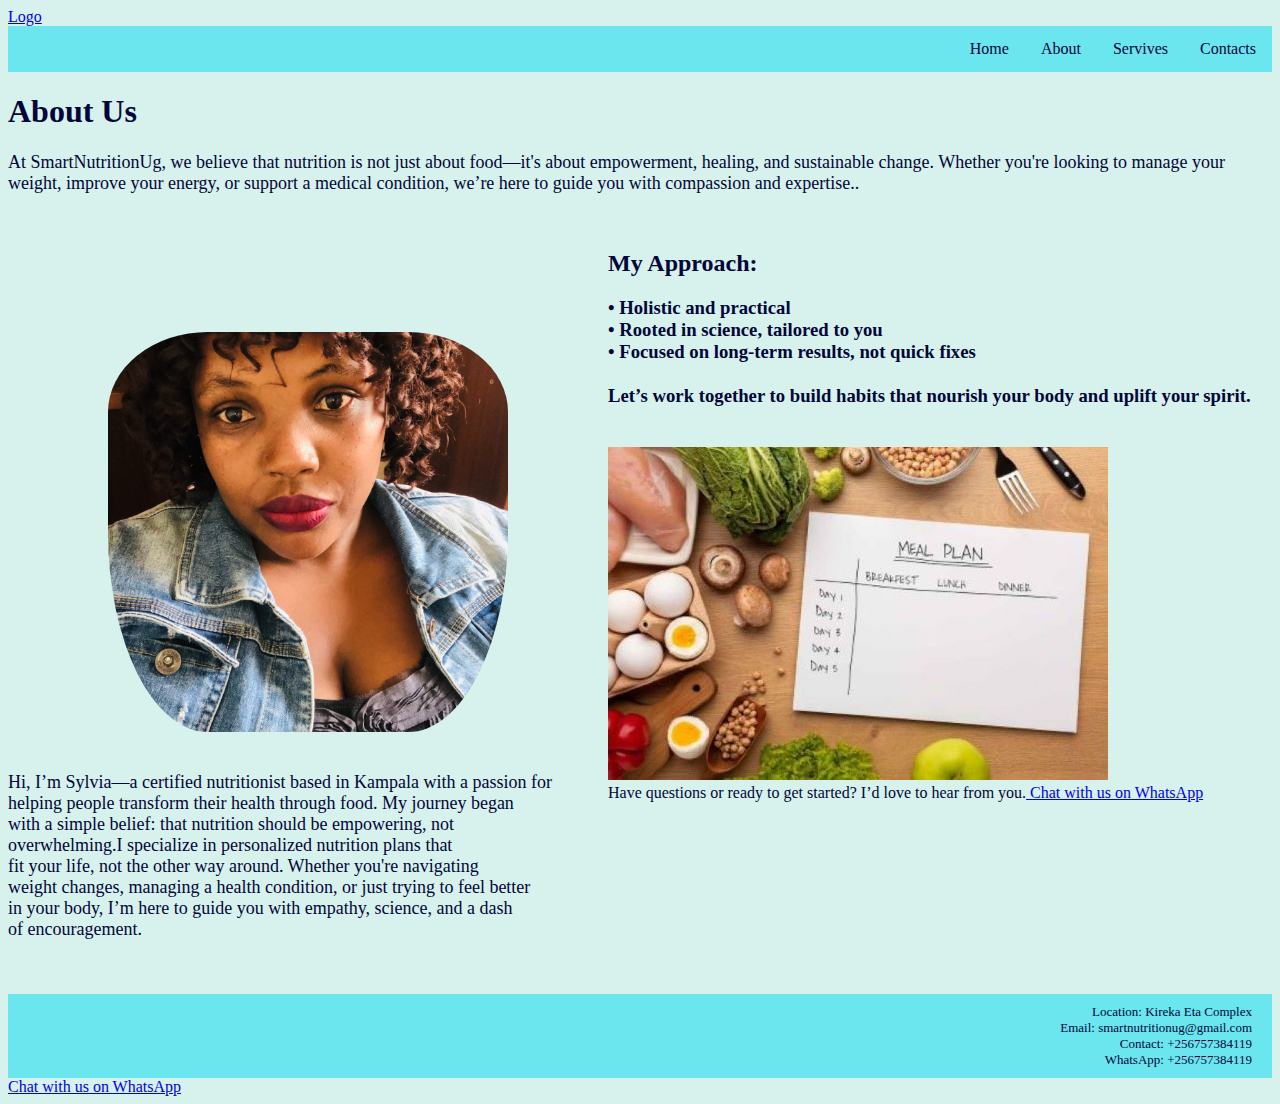
<file: about.html>
<!DOCTYPE html>
<html lang="en">

<head>
    <meta charset="UTF-8">
    <meta name="viewport" content="width=device-width, initial-scale=1.0">
    <title>About Us - Nutrition Profile</title>
    <link rel="stylesheet" href="style.css">
</head>

<body class="body2">
    <!--nav bar-->
    <div class="navbarabout">

        <a class="navbar-brand" id="logo" href="Smart Nutrition Logo.jpg">Logo</a>
        <!-- Links -->
        <ul class="navbar-nav">
            <li class="nav-item">
                <a class="nav-link" href="contact.html">Contacts</a>
            </li>
            <li class="nav-item">
                <a class="nav-link" href="services.html">Servives</a>
            </li>
            <li class="nav-item">
                <a class="nav-link" href="about.html">About</a>
            </li>
            <li class="nav-item">
                <a class="nav-link" href="index.html">Home</a>
            </li>
        </ul>

    </div>
    <h1>About Us</h1>
    <p>At SmartNutritionUg, we believe that nutrition is not just about
        food—it's about empowerment, healing, and sustainable change.
        Whether you're looking to manage your weight, improve your energy, or support a
        medical condition, we’re here to guide you with compassion and expertise..</p>
    <div class="flex-container2">
        <div>
            <img id="picture" src="IMG_0044.jpg" alt=""> <br><br>
            <p id="Sylvia">Hi, I’m Sylvia—a certified nutritionist based in Kampala with 
            a passion for <br>helping people transform their health through food. 
            My journey began <br> with a simple belief: that nutrition should 
            be empowering, not <br> overwhelming.I specialize in personalized 
            nutrition plans that <br> fit your life, not the other way around.
            Whether you're navigating <br> weight changes, managing a health condition, 
            or just trying to feel better <br> in your body, I’m here to guide you 
            with empathy, science, and a dash <br> of encouragement. </p><br><br>


        </div>
        <div class="flex-item3">
            <br>
             <h2>My Approach:</h2> 
                <h3>
                • Holistic and practical <br>
                • Rooted in science, tailored to you <br>
                • Focused on long-term results, not quick fixes <br><br>
                Let’s work together to build habits that nourish your body and uplift your spirit. <br><br>
            </h3 Let’s Connect <br>
            <img id="meal-plan" src="Meal-Plan.jpg" alt=""> <br>
           <h 4> Have questions or ready to get started? I’d love to hear from you.<a id="whatsappLink" href="https://wa.me/256757384119" target="_blank"> Chat with us on WhatsApp </a></h4>
        </div>
    </div>
    <div class="footerabout">
        <ul class="lists">
            <li>Location: Kireka Eta Complex</li> <br>
            <li>Email: smartnutritionug@gmail.com</li> <br>
            <li>Contact: +256757384119</li> <br>
            <li>WhatsApp: +256757384119</li> <br>
        </ul>
    </div>
    <script src="profile.js"></script>
</body>

</html>
</file>
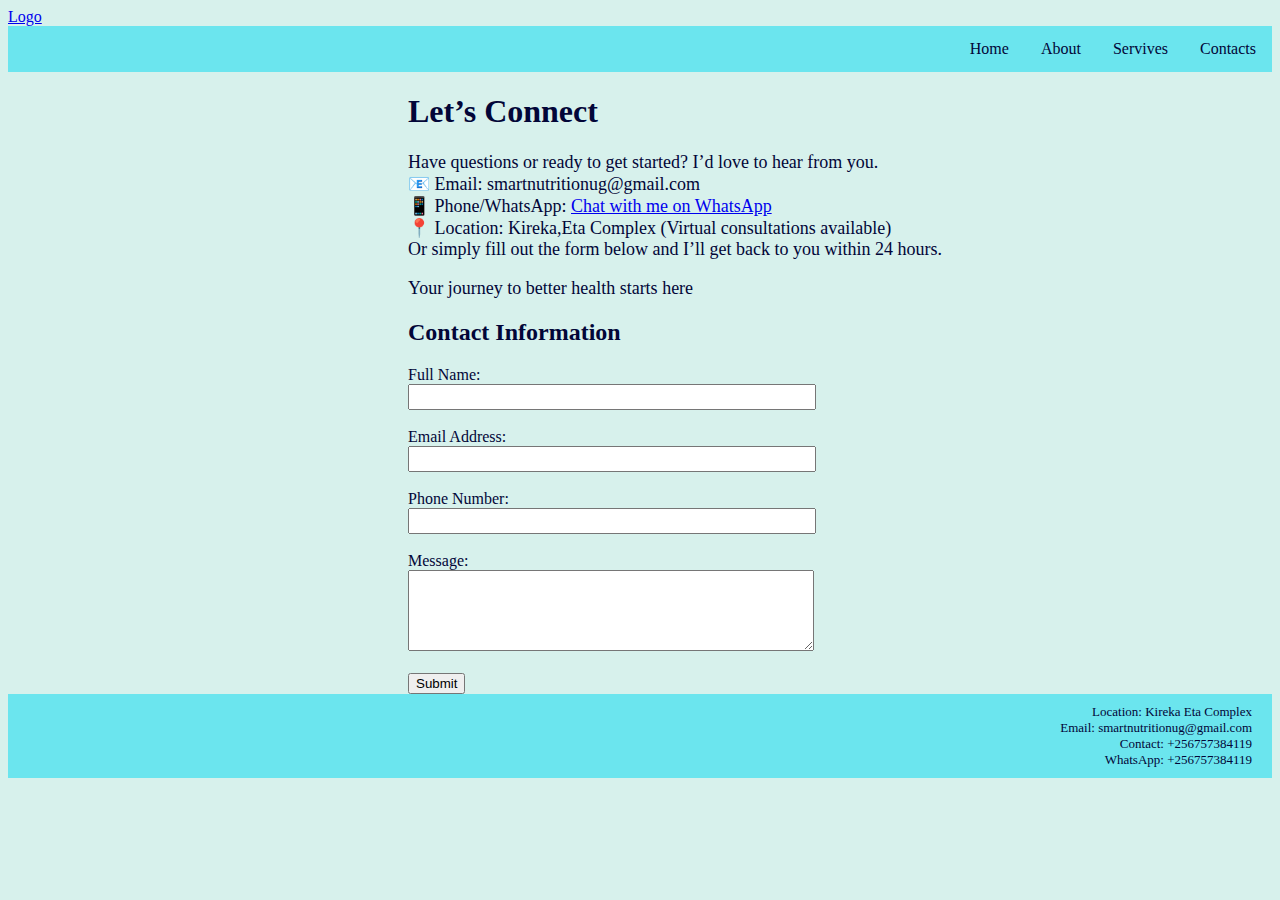
<file: Contact Us.html>
<!DOCTYPE html>
<!-- saved from url=(0034)http://127.0.0.1:5501/contact.html -->
<html lang="en"><head><meta http-equiv="Content-Type" content="text/html; charset=UTF-8">
    
    <meta name="viewport" content="width=device-width, initial-scale=1.0">
    <title>Contact Us</title>
    <link rel="stylesheet" href="./Contact Us_files/style.css">
</head>

<body class="body2" cz-shortcut-listen="true">
    <!--nav bar-->
    <div class="navbarcontact">

        <a class="navbar-brand" id="logo" href="http://127.0.0.1:5501/Smart%20Nutrition%20Logo.jpg">Logo</a>
        <!-- Links -->
        <ul class="navbar-nav">
            <li class="nav-item">
                <a class="nav-link" href="http://127.0.0.1:5501/contact.html">Contacts</a>
            </li>
            <li class="nav-item">
                <a class="nav-link" href="http://127.0.0.1:5501/services.html">Servives</a>
            </li>
            <li class="nav-item">
                <a class="nav-link" href="http://127.0.0.1:5501/about.html">About</a>
            </li>
            <li class="nav-item">
                <a class="nav-link" href="http://127.0.0.1:5501/index.html">Home</a>
            </li>
        </ul>

    </div>
    <div class="contact-div">
    <h1>Let’s Connect</h1>

    <p>Have questions or ready to get started? I’d love to hear from you. <br>
        📧 Email: smartnutritionug@gmail.com <br>
        📱 Phone/WhatsApp: <a href="https://wa.me/256757384119" target="_blank">Chat with me on WhatsApp</a><br>
        📍 Location: Kireka,Eta Complex (Virtual consultations available) <br>
        Or simply fill out the form below and I’ll get back to you within 24 hours. </p>
    <p>Your journey to better health starts here</p>
    <form id="contactForm">
        <h2>Contact Information</h2>

        <label for="fullName">Full Name:</label><br>
        <input type="text" id="fullName" name="fullName" required=""><br><br>

        <label for="email">Email Address:</label><br>
        <input type="email" id="email" name="email" required=""><br><br>

        <label for="phone">Phone Number:</label><br>
        <input type="tel" id="phone" name="phone" pattern="[0-9]{10}" required=""><br><br>

        <label for="message">Message:</label><br>
        <textarea id="message" name="message" rows="5" required=""></textarea><br><br>

        <button type="submit">Submit</button>
    </form>
    </div>
    <div class="footercontacts">
        <ul class="lists">
            <li>Location: Kireka Eta Complex</li> <br>
            <li>Email: smartnutritionug@gmail.com</li> <br>
            <li>Contact: +256757384119</li> <br>
            <li>WhatsApp: +256757384119</li> <br>
        </ul>
    </div>
    <script src="./Contact Us_files/profile.js.download"></script>
<!-- Code injected by live-server -->
<script>
	// <![CDATA[  <-- For SVG support
	if ('WebSocket' in window) {
		(function () {
			function refreshCSS() {
				var sheets = [].slice.call(document.getElementsByTagName("link"));
				var head = document.getElementsByTagName("head")[0];
				for (var i = 0; i < sheets.length; ++i) {
					var elem = sheets[i];
					var parent = elem.parentElement || head;
					parent.removeChild(elem);
					var rel = elem.rel;
					if (elem.href && typeof rel != "string" || rel.length == 0 || rel.toLowerCase() == "stylesheet") {
						var url = elem.href.replace(/(&|\?)_cacheOverride=\d+/, '');
						elem.href = url + (url.indexOf('?') >= 0 ? '&' : '?') + '_cacheOverride=' + (new Date().valueOf());
					}
					parent.appendChild(elem);
				}
			}
			var protocol = window.location.protocol === 'http:' ? 'ws://' : 'wss://';
			var address = protocol + window.location.host + window.location.pathname + '/ws';
			var socket = new WebSocket(address);
			socket.onmessage = function (msg) {
				if (msg.data == 'reload') window.location.reload();
				else if (msg.data == 'refreshcss') refreshCSS();
			};
			if (sessionStorage && !sessionStorage.getItem('IsThisFirstTime_Log_From_LiveServer')) {
				console.log('Live reload enabled.');
				sessionStorage.setItem('IsThisFirstTime_Log_From_LiveServer', true);
			}
		})();
	}
	else {
		console.error('Upgrade your browser. This Browser is NOT supported WebSocket for Live-Reloading.');
	}
	// ]]>
</script>

 
</body></html>
</file>
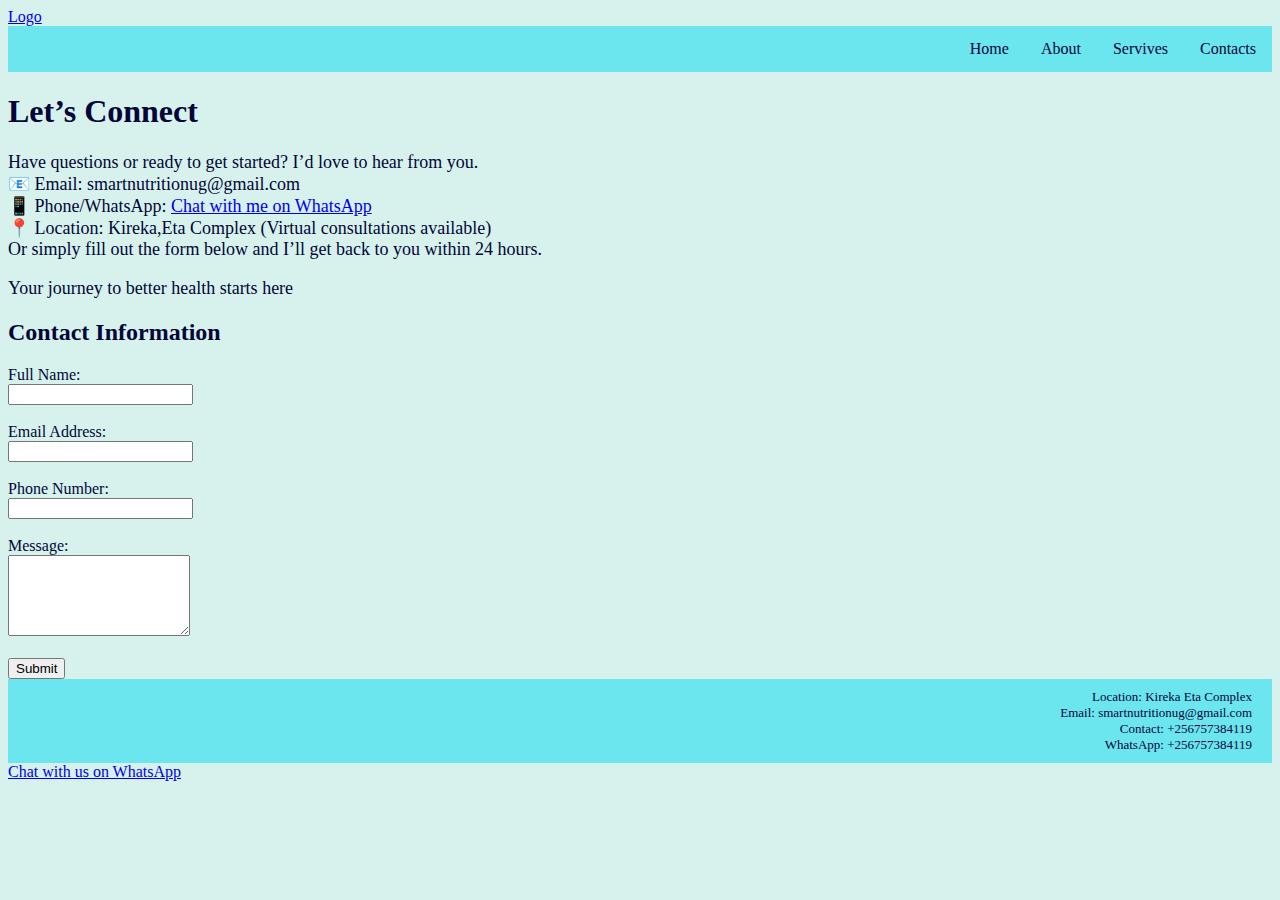
<file: contact.html>
<!DOCTYPE html>
<html lang="en">

<head>
    <meta charset="UTF-8">
    <meta name="viewport" content="width=device-width, initial-scale=1.0">
    <title>Contact Us</title>
    <link rel="stylesheet" href="style.css">
</head>

<body class="body2">
    <!--nav bar-->
    <div class="navbarcontact">

        <a class="navbar-brand" id="logo" href="Smart Nutrition Logo.jpg">Logo</a>
        <!-- Links -->
        <ul class="navbar-nav">
            <li class="nav-item">
                <a class="nav-link" href="contact.html">Contacts</a>
            </li>
            <li class="nav-item">
                <a class="nav-link" href="services.html">Servives</a>
            </li>
            <li class="nav-item">
                <a class="nav-link" href="about.html">About</a>
            </li>
            <li class="nav-item">
                <a class="nav-link" href="index.html">Home</a>
            </li>
        </ul>

    </div>
    <div class="contact-div">
    <h1>Let’s Connect</h1>

    <p>Have questions or ready to get started? I’d love to hear from you. <br>
        📧 Email: smartnutritionug@gmail.com <br>
        📱 Phone/WhatsApp: <a href="https://wa.me/256757384119" target="_blank">Chat with me on WhatsApp</a><br>
        📍 Location: Kireka,Eta Complex (Virtual consultations available) <br>
        Or simply fill out the form below and I’ll get back to you within 24 hours. </p>
    <p>Your journey to better health starts here</p>
    <form id="contactForm">
        <h2>Contact Information</h2>

        <label for="fullName">Full Name:</label><br>
        <input type="text" id="fullName" name="fullName" required><br><br>

        <label for="email">Email Address:</label><br>
        <input type="email" id="email" name="email" required><br><br>

        <label for="phone">Phone Number:</label><br>
        <input type="tel" id="phone" name="phone" pattern="[0-9]{10}" required><br><br>

        <label for="message">Message:</label><br>
        <textarea id="message" name="message" rows="5" required></textarea><br><br>

        <button type="submit">Submit</button>
    </form>
    </div>
    <div class="footercontacts">
        <ul class="lists">
            <li>Location: Kireka Eta Complex</li> <br>
            <li>Email: smartnutritionug@gmail.com</li> <br>
            <li>Contact: +256757384119</li> <br>
            <li>WhatsApp: +256757384119</li> <br>
        </ul>
    </div>
    <script src="profile.js"></script>
</body>
 
</html>
</file>
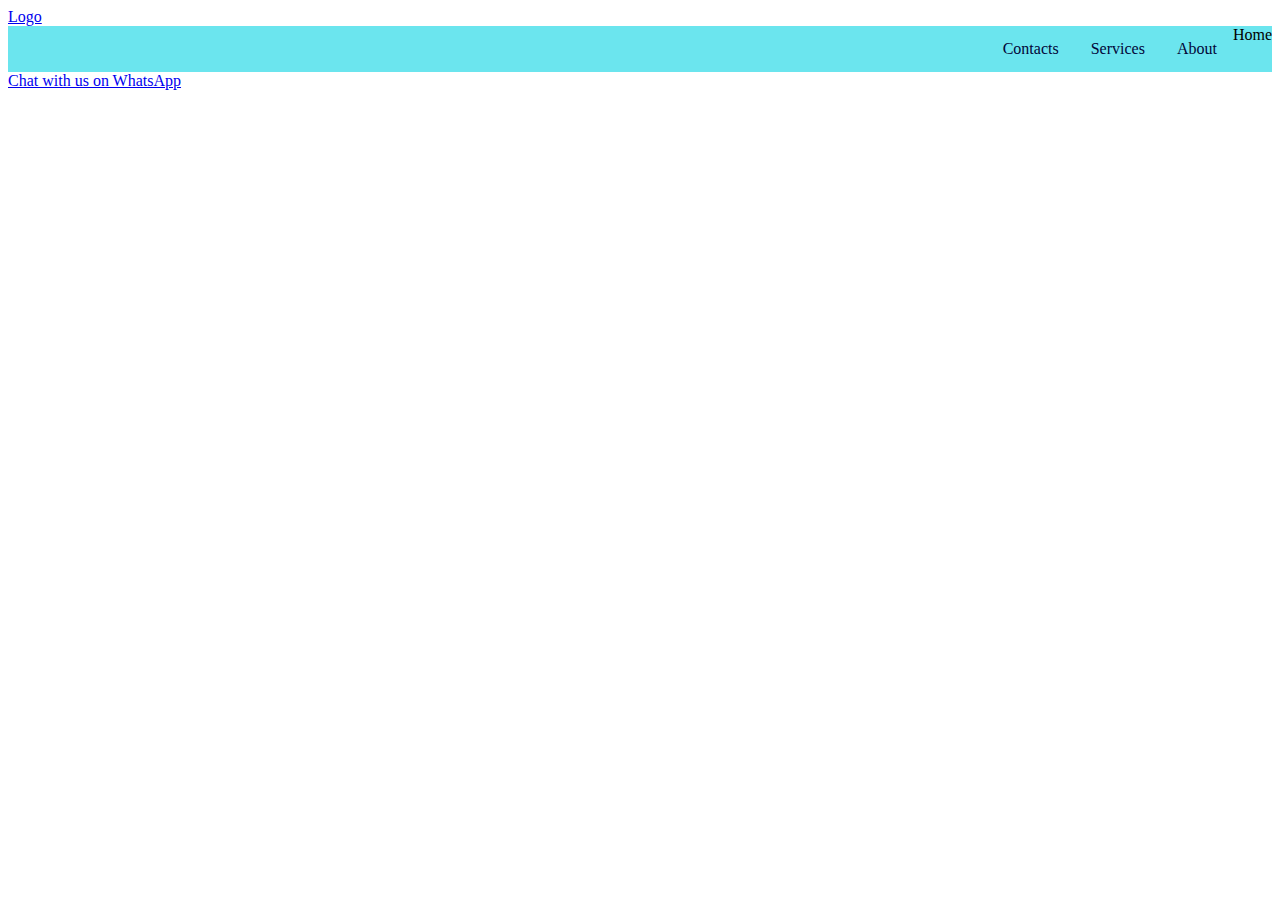
<file: profile.html>
<!DOCTYPE html>
<html lang="en">

<head>
    <meta charset="UTF-8">
    <meta name="viewport" content="width=device-width, initial-scale=1.0">
    <title>My Profile</title>
    <link rel="stylesheet" href="style.css">
</head>

<body>
    <div>
        <!--nav bar-->
        <div class="navbar">
            
            <a class="navbar-brand" href="#">Logo</a>
            <!-- Links -->
            <ul class="navbar-nav">
                <li class="nav-item">Home</li>
                <li class="nav-item">
                    <a class="nav-link" href="#">About</a>
                </li>
                <li class="nav-item">
                    <a class="nav-link" href="#">Services</a>
                </li>
                <li class="nav-item">
                    <a class="nav-link" href="#">Contacts</a>
                </li>
            </ul>

        </div>
        <!--body-->
        <div></div>
        <!--footer-->
        <div></div>

    </div>
    <script src="profile.js"></script>
</body>

</html>
</file>
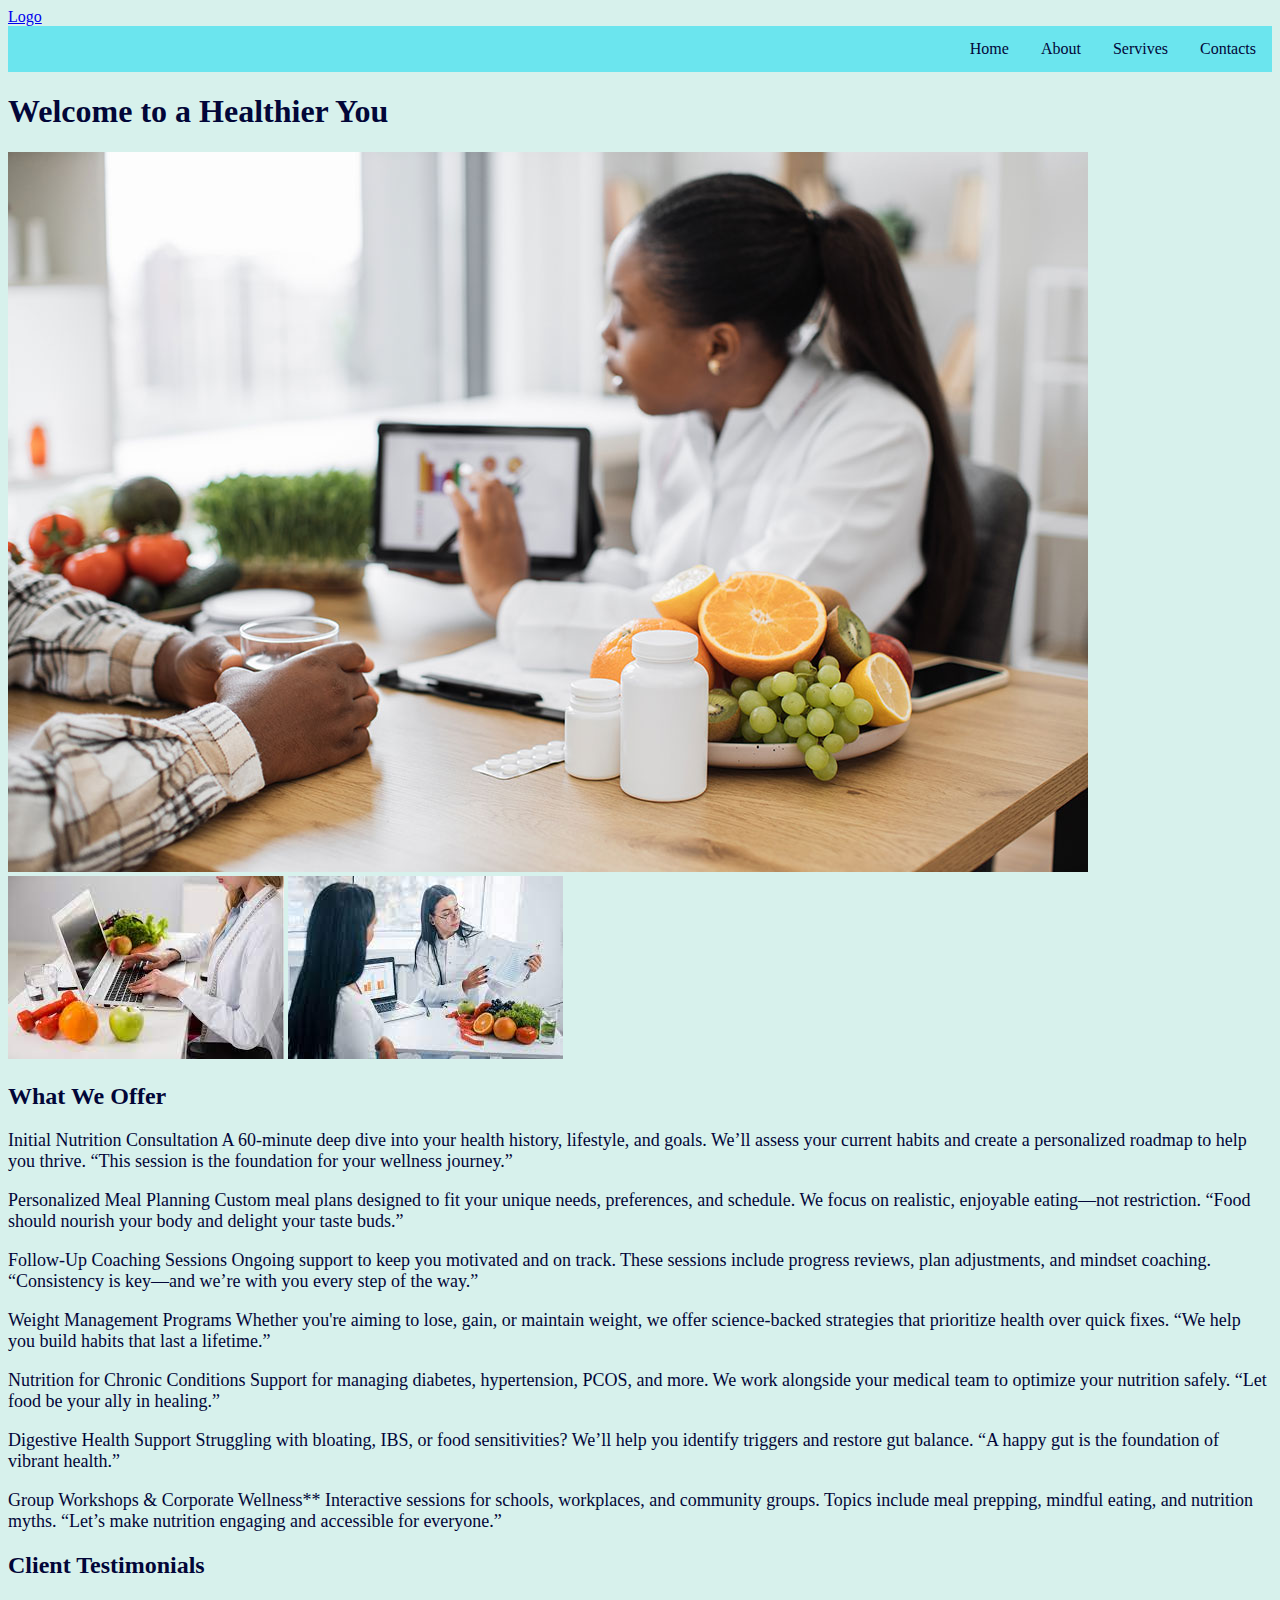
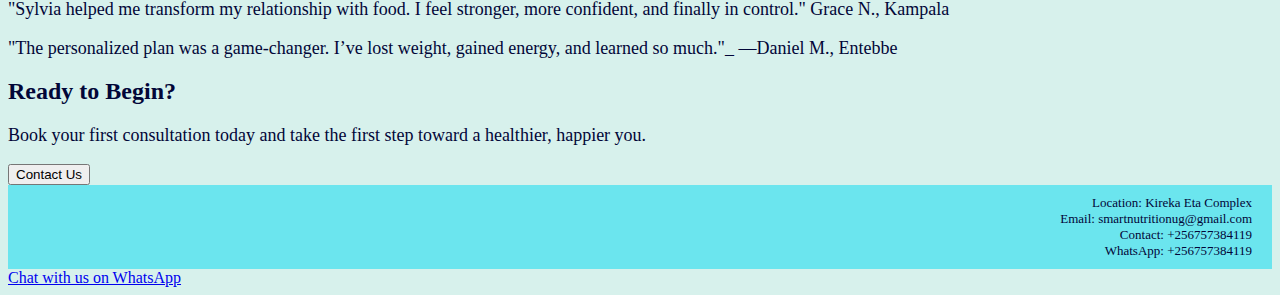
<file: services.html>
<!DOCTYPE html>
<html lang="en">

<head>
    <meta charset="UTF-8">
    <meta name="viewport" content="width=device-width, initial-scale=1.0">
    <title>Our Services</title>
    <link rel="stylesheet" href="style.css">
</head>

<body class="body2">
    <!--nav bar-->
    <div class="navbarservices">

        <a class="navbar-brand" id="logo" href="Smart Nutrition Logo.jpg">Logo</a>
        <!-- Links -->
        <ul class="navbar-nav">
            <li class="nav-item">
                <a class="nav-link" href="contact.html">Contacts</a>
            </li>
            <li class="nav-item">
                <a class="nav-link" href="services.html">Servives</a>
            </li>
            <li class="nav-item">
                <a class="nav-link" href="about.html">About</a>
            </li>
            <li class="nav-item">
                <a class="nav-link" href="index.html">Home</a>
            </li>
        </ul>

    </div>

    <h1>Welcome to a Healthier You</h1>
    <div class="images">
    <img id="male-client" src="male-client-holding-water-while-visiting-dietitian.jpg" alt="">
    <img id="lappy" src="lappy.jpg" alt="">
    <img id="client" src="client.jpg" alt=""
    </div>
    <h2>What We Offer</h2>
    <p>Initial Nutrition Consultation
        A 60-minute deep dive into your health history, lifestyle, and goals. We’ll assess your current habits
        and create a personalized roadmap to help you thrive.

        “This session is the foundation for your wellness journey.”</p>
    <p>Personalized Meal Planning
        Custom meal plans designed to fit your unique needs, preferences, and schedule. We focus on realistic, enjoyable
        eating—not restriction.

        “Food should nourish your body and delight your taste buds.”</p>
    <p>

        Follow-Up Coaching Sessions
        Ongoing support to keep you motivated and on track. These sessions include progress reviews, plan adjustments,
        and mindset coaching.

        “Consistency is key—and we’re with you every step of the way.”</p>
    <p>Weight Management Programs
        Whether you're aiming to lose, gain, or maintain weight, we offer science-backed strategies that prioritize
        health over quick fixes.

        “We help you build habits that last a lifetime.”</p>

    <p> Nutrition for Chronic Conditions
        Support for managing diabetes, hypertension, PCOS, and more. We work alongside your medical team to optimize
        your nutrition safely.

        “Let food be your ally in healing.”</p>

    <p>Digestive Health Support
        Struggling with bloating, IBS, or food sensitivities? We’ll help you identify triggers and restore gut balance.

        “A happy gut is the foundation of vibrant health.”</p>

    <p>Group Workshops & Corporate Wellness**
        Interactive sessions for schools, workplaces, and community groups. Topics include meal prepping, mindful
        eating, and nutrition myths.

        “Let’s make nutrition engaging and accessible for everyone.”</p>

    <h2>Client Testimonials </h2>
    <p>"Sylvia helped me transform my relationship with food. I feel stronger, more confident, and finally in
        control."
        Grace N., Kampala
    </p>
    <p>"The personalized plan was a game-changer. I’ve lost weight, gained energy, and learned so much."_
        —Daniel M., Entebbe</p>

    <h2>Ready to Begin? </h2>
    <p>Book your first consultation today and take the first step toward a healthier, happier you.</p>

    <a href="contact.html"><button id="contactBtn">Contact Us</button></a>
    <div class="footerservices">
        <ul class="lists">
            <li>Location: Kireka Eta Complex</li> <br>
            <li>Email: smartnutritionug@gmail.com</li> <br>
            <li>Contact: +256757384119</li> <br>
            <li>WhatsApp: +256757384119</li> <br>
        </ul>
    </div>
    <script src="profile.js"></script>
</body>

</html>
</file>
<file: style.css>
ul {
  list-style-type: none;
  margin: 0;
  padding: 0;
  overflow: hidden;
  background-color: #6be5ee;
}

ul li {
  float:right;
}

ul li a {
  display: block;
  color: #020638;
  text-align: center;
  padding: 14px 16px;
  text-decoration: none;
}

ul li a:hover {
  background-color:rgb(215, 241, 236);
}
.flex-container {
  display: flex;
  flex-wrap: wrap;
  background-color: rgb(215, 241, 236);
  margin: auto;
}
#my-Picture{
    height: 400px;
    width: 400px;
    border-color: #3f65e4;
    border-style: none;
    border-radius: 200px;
    padding: 120px 100px 0px 100px;
}
.flex-item2{
    padding-top:  0px ;
    align-items: center;
    color: #020638;
    font-size: xx-large;

}
#discover{
  color: #0b1935; 
    font-style: normal;
    font-size: large;
    background-color: #6be5ee;
    border: #313e6b;
    border-block-start:  
}

.flex-item{
    color: #020638;
    padding: 0px 100px 0px 100px;
    align-content: center;
    font-size: medium;
    text-align: center;
}
p{
    font-size: large;
}
.lists{
   color:  #020638;
   font-size: small;
   padding: 10px 20px 10px;
}
#formResponse{
  margin-top:20px;
}
.body2{
  background-color: rgb(215, 241, 236);
  align-content: center;
  color: #020638;
  
}
.flex-container2{
   display: flex;
  flex-wrap: wrap;
  background-color: rgb(215, 241, 236);
  margin: auto;

}
#picture{
   height: 400px;
    width: 400px;
    border-color: #3f65e4;
    border-style: none;
    border-radius: 200px;
    padding: 120px 100px 0px 100px;
}
</file>
<file: Contact Us_files/style.css>
ul {
  list-style-type: none;
  margin: 0;
  padding: 0;
  overflow: hidden;
  background-color: #6be5ee;
}

ul li {
  float:right;
}

ul li a {
  display: block;
  color: #020638;
  text-align: center;
  padding: 14px 16px;
  text-decoration: none;
}

ul li a:hover {
  background-color:rgb(215, 241, 236);
}
.flex-container {
  display: flex;
  flex-wrap: wrap;
  background-color: rgb(215, 241, 236);
  margin: auto;
}
#my-Picture{
    height: 400px;
    width: 400px;
    border-color: #3f65e4;
    border-style: none;
    border-radius: 200px;
    padding: 120px 100px 0px 100px;
}
.flex-item2{
    padding-top:  0px ;
    align-items: center;
    color: #020638;
    font-size: xx-large;

}
#discover{
  color: #0b1935; 
    font-style: normal;
    font-size: large;
    border: #313e6b;
    background-color: #6be5ee;
    border-block-start: 
  
}


.flex-item{
    color: #020638;
    padding: 0px 100px 0px 100px;
    align-content: center;
    font-size: medium;
    text-align: center;
}
p{
    font-size: large;
}
.lists{
   color:  #020638;
   font-size: small;
   padding: 10px 20px 10px;
}
#formResponse{
  margin-top:20px;
}
.body2{
  background-color: rgb(215, 241, 236);
  align-content: center;
  color: #020638;
  
}
.flex-container2{
   display: flex;
  flex-wrap: wrap;
  background-color: rgb(215, 241, 236);
  margin: auto;

}
#picture{
   height: 400px;
    width: 400px;
    border-color: #3f65e4;
    border-style: none;
    border-radius: 200px;
    padding: 20px 100px 0px 100px;
}
#Sylvia{
  text-align: left; 
}
#whatsappLink{
  color: #25D366;
  font-weight: bold;
 text-decoration:none;
}
.images{
  height: 500px;
  flex-wrap:wrap
  
}
#male-client{
  height: 250px;
  padding-left: 0px 60px 0px 60px;
  margin: 33px;
}
#lappy{
  height: 250px;
  margin: 33px;
}
#client{
  height: 250px;
  margin: 33px;
}
.contact-div{
  margin-left: 400px;
}
#fullName{
width: 400px;
height: 20px;
}
#email{
width: 400px;
height: 20px;
}
#phone{
  width: 400px;
  height: 20px; 
}
#message{
width: 400px;
}
</file>
